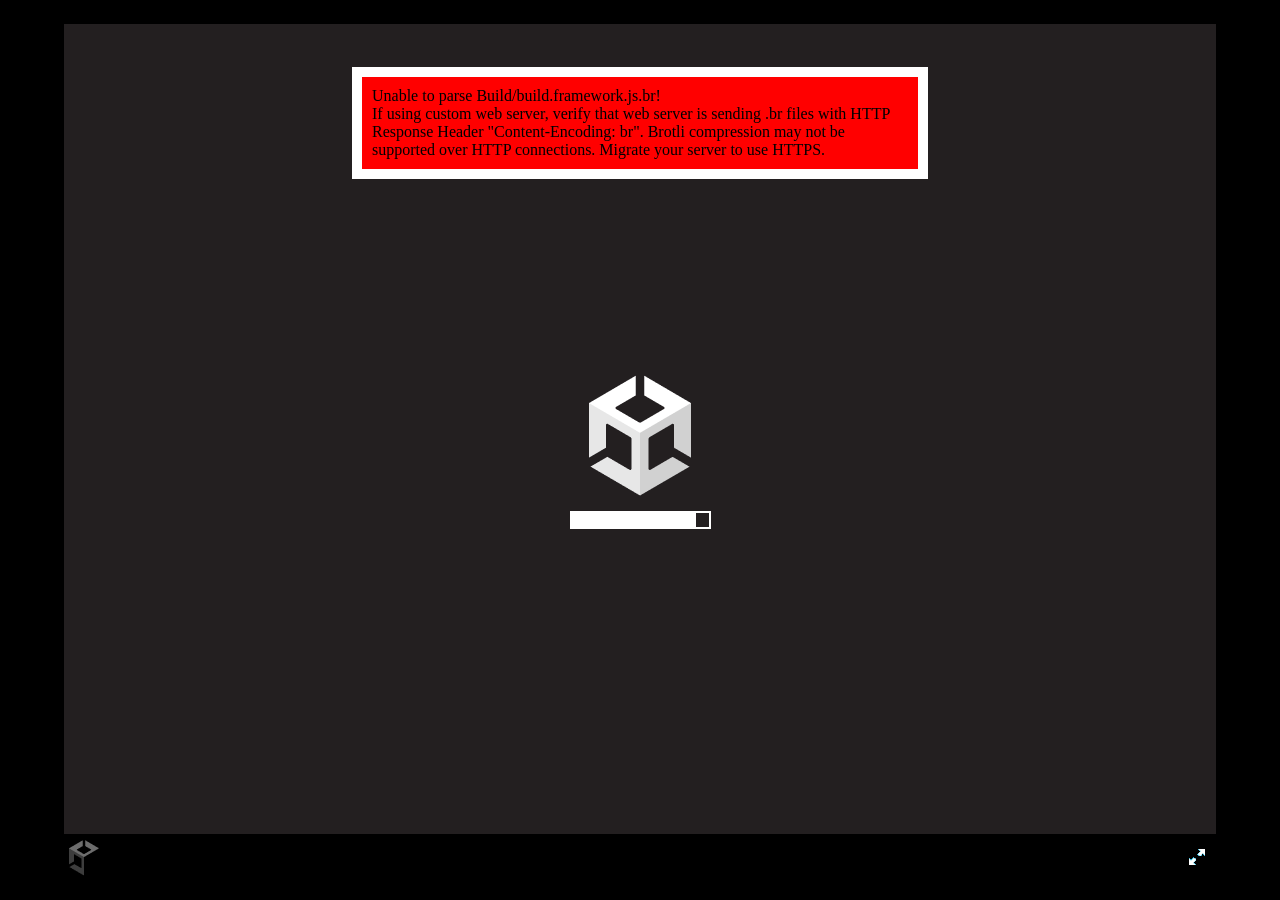
<file: index.html>
<!DOCTYPE html>
<html lang="en-us">

<head>
  <meta charset="utf-8">
  <meta http-equiv="Content-Type" content="text/html; charset=utf-8">
  <title>Glowing Ping Pong</title>
  <link rel="shortcut icon" href="TemplateData/favicon.ico">
  <link rel="stylesheet" href="TemplateData/style.css">
</head>

<body>
  <div id="unity-container" class="unity-desktop">
    <canvas id="unity-canvas" width=960 height=600 tabindex="-1"></canvas>
    <div id="unity-loading-bar">
      <div id="unity-logo"></div>
      <div id="unity-progress-bar-empty">
        <div id="unity-progress-bar-full"></div>
      </div>
    </div>
    <div id="unity-warning"> </div>
    <div id="unity-footer">
      <div id="unity-webgl-logo"></div>
      <div id="unity-fullscreen-button"></div>
      <div id="unity-build-title"></div>
    </div>
  </div>
  <script>

    var container = document.querySelector("#unity-container");
    var canvas = document.querySelector("#unity-canvas");
    var loadingBar = document.querySelector("#unity-loading-bar");
    var progressBarFull = document.querySelector("#unity-progress-bar-full");
    var fullscreenButton = document.querySelector("#unity-fullscreen-button");
    var warningBanner = document.querySelector("#unity-warning");

    // Shows a temporary message banner/ribbon for a few seconds, or
    // a permanent error message on top of the canvas if type=='error'.
    // If type=='warning', a yellow highlight color is used.
    // Modify or remove this function to customize the visually presented
    // way that non-critical warnings and error messages are presented to the
    // user.
    function unityShowBanner(msg, type) {
      function updateBannerVisibility() {
        warningBanner.style.display = warningBanner.children.length ? 'block' : 'none';
      }
      var div = document.createElement('div');
      div.innerHTML = msg;
      warningBanner.appendChild(div);
      if (type == 'error') div.style = 'background: red; padding: 10px;';
      else {
        if (type == 'warning') div.style = 'background: yellow; padding: 10px;';
        setTimeout(function () {
          warningBanner.removeChild(div);
          updateBannerVisibility();
        }, 5000);
      }
      updateBannerVisibility();
    }

    var buildUrl = "Build";
    var loaderUrl = buildUrl + "/build.loader.js";
    var config = {
      dataUrl: buildUrl + "/build.data.br",
      frameworkUrl: buildUrl + "/build.framework.js.br",
      codeUrl: buildUrl + "/build.wasm.br",
      streamingAssetsUrl: "StreamingAssets",
      companyName: "DefaultCompany",
      productName: "Ping Pong",
      productVersion: "1.0",
      showBanner: unityShowBanner,
    };

    // By default, Unity keeps WebGL canvas render target size matched with
    // the DOM size of the canvas element (scaled by window.devicePixelRatio)
    // Set this to false if you want to decouple this synchronization from
    // happening inside the engine, and you would instead like to size up
    // the canvas DOM size and WebGL render target sizes yourself.
    // config.matchWebGLToCanvasSize = false;

    if (/iPhone|iPad|iPod|Android/i.test(navigator.userAgent)) {
      // Mobile device style: fill the whole browser client area with the game canvas:

      var meta = document.createElement('meta');
      meta.name = 'viewport';
      meta.content = 'width=device-width, height=device-height, initial-scale=1.0, user-scalable=no, shrink-to-fit=yes';
      document.getElementsByTagName('head')[0].appendChild(meta);
      container.className = "unity-mobile";
      canvas.className = "unity-mobile";

      // To lower canvas resolution on mobile devices to gain some
      // performance, uncomment the following line:
      // config.devicePixelRatio = 1;


    } else {
      // Desktop style: Render the game canvas in a window that can be maximized to fullscreen:

      canvas.style.width = "90dvw";
      canvas.style.height = "90dvh";
    }

    loadingBar.style.display = "block";

    var script = document.createElement("script");
    script.src = loaderUrl;
    script.onload = () => {
      createUnityInstance(canvas, config, (progress) => {
        progressBarFull.style.width = 100 * progress + "%";
      }).then((unityInstance) => {
        loadingBar.style.display = "none";
        fullscreenButton.onclick = () => {
          unityInstance.SetFullscreen(1);
        };
      }).catch((message) => {
        alert(message);
      });
    };

    document.body.appendChild(script);

  </script>
</body>

</html>
</file>
<file: TemplateData/style.css>
body { padding: 0; margin: 0; background-color: black; }
#unity-container { position: absolute }
#unity-container.unity-desktop { left: 50%; top: 50%; transform: translate(-50%, -50%) }
#unity-container.unity-mobile { position: fixed; width: 100%; height: 100% }
#unity-canvas { background: #231F20 }
.unity-mobile #unity-canvas { width: 100%; height: 100% }
#unity-loading-bar { position: absolute; left: 50%; top: 50%; transform: translate(-50%, -50%); display: none }
#unity-logo { width: 154px; height: 130px; background: url('unity-logo-dark.png') no-repeat center }
#unity-progress-bar-empty { width: 141px; height: 18px; margin-top: 10px; margin-left: 6.5px; background: url('progress-bar-empty-dark.png') no-repeat center }
#unity-progress-bar-full { width: 0%; height: 18px; margin-top: 10px; background: url('progress-bar-full-dark.png') no-repeat center }
#unity-footer { position: relative }
.unity-mobile #unity-footer { display: none }
#unity-webgl-logo { float:left; width: 204px; height: 38px; background: url('webgl-logo.png') no-repeat center }
#unity-build-title { color: #9300FF; float: right; margin-right: 10px; line-height: 38px; font-family: arial; font-size: 18px }
#unity-fullscreen-button { cursor:pointer; float: right; width: 38px; height: 38px; background: url('fullscreen-button.png') no-repeat center }
#unity-warning { position: absolute; left: 50%; top: 5%; transform: translate(-50%); background: white; padding: 10px; display: none }
</file>
